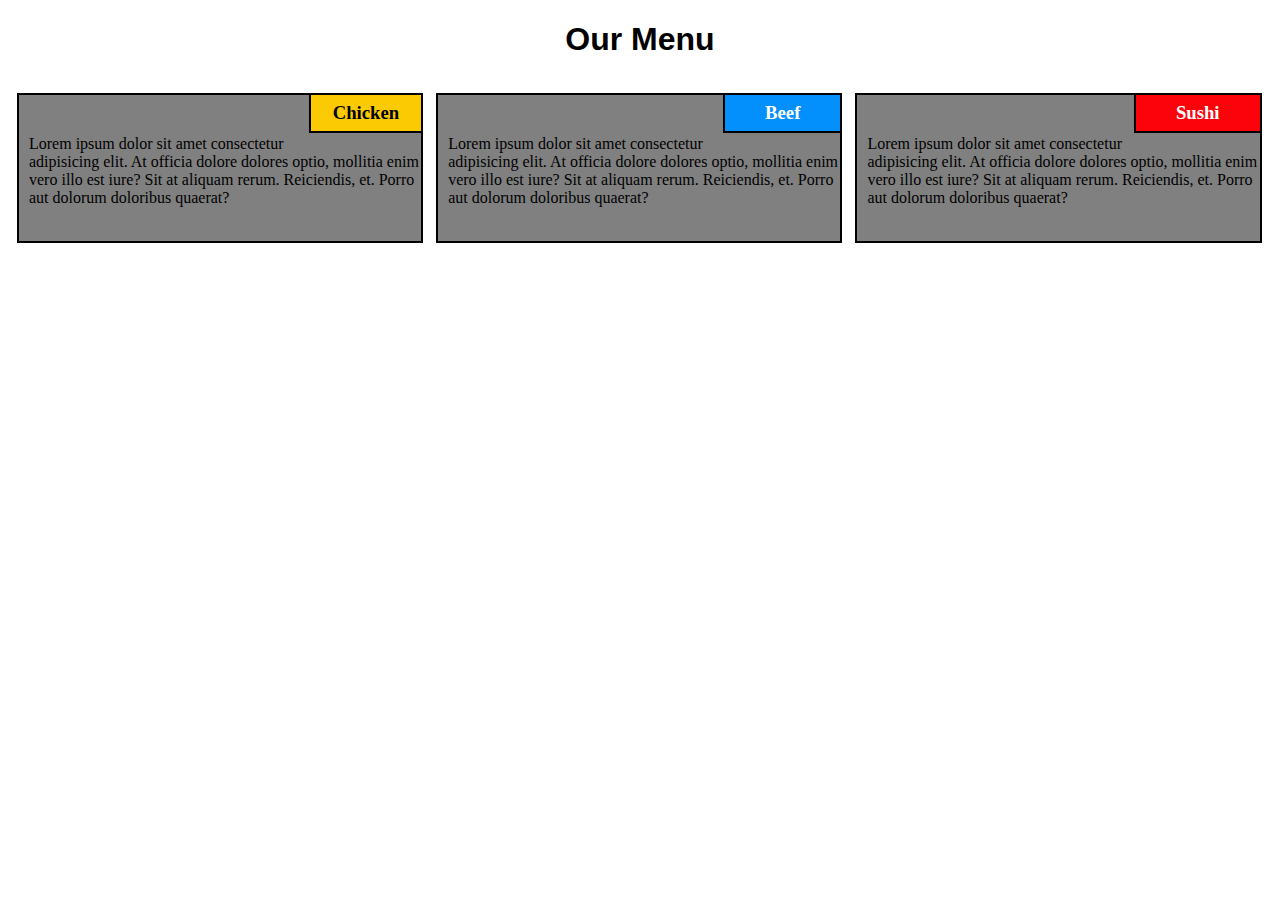
<file: Module2/index.html>
<!DOCTYPE html>
<html lang="en">
<head>
    <meta charset="UTF-8">
    <meta http-equiv="X-UA-Compatible" content="IE=edge">
    <meta name="viewport" content="width=device-width, initial-scale=1.0">
    <title>Module 2 Assignment</title>
    <link rel="stylesheet" href="style.css">
</head>
<body>
    <div class="container">
        <h1>Our Menu</h1>
        <div class="row">
            <div class="box1">
                <h3>Chicken</h3>
                <p>Lorem ipsum dolor sit amet consectetur adipisicing elit. At officia dolore dolores optio, mollitia enim vero illo est iure? Sit at aliquam rerum. Reiciendis, et. Porro aut dolorum doloribus quaerat?</p>
            </div>
            <div class="box2">
                <h3>Beef</h3>
                <p>Lorem ipsum dolor sit amet consectetur adipisicing elit. At officia dolore dolores optio, mollitia enim vero illo est iure? Sit at aliquam rerum. Reiciendis, et. Porro aut dolorum doloribus quaerat?</p>
            </div>
            <div class="box3">
                <h3>Sushi</h3>
                <p>Lorem ipsum dolor sit amet consectetur adipisicing elit. At officia dolore dolores optio, mollitia enim vero illo est iure? Sit at aliquam rerum. Reiciendis, et. Porro aut dolorum doloribus quaerat?</p>
            </div>
        </div>
    </div>
</body>
</html>
</file>
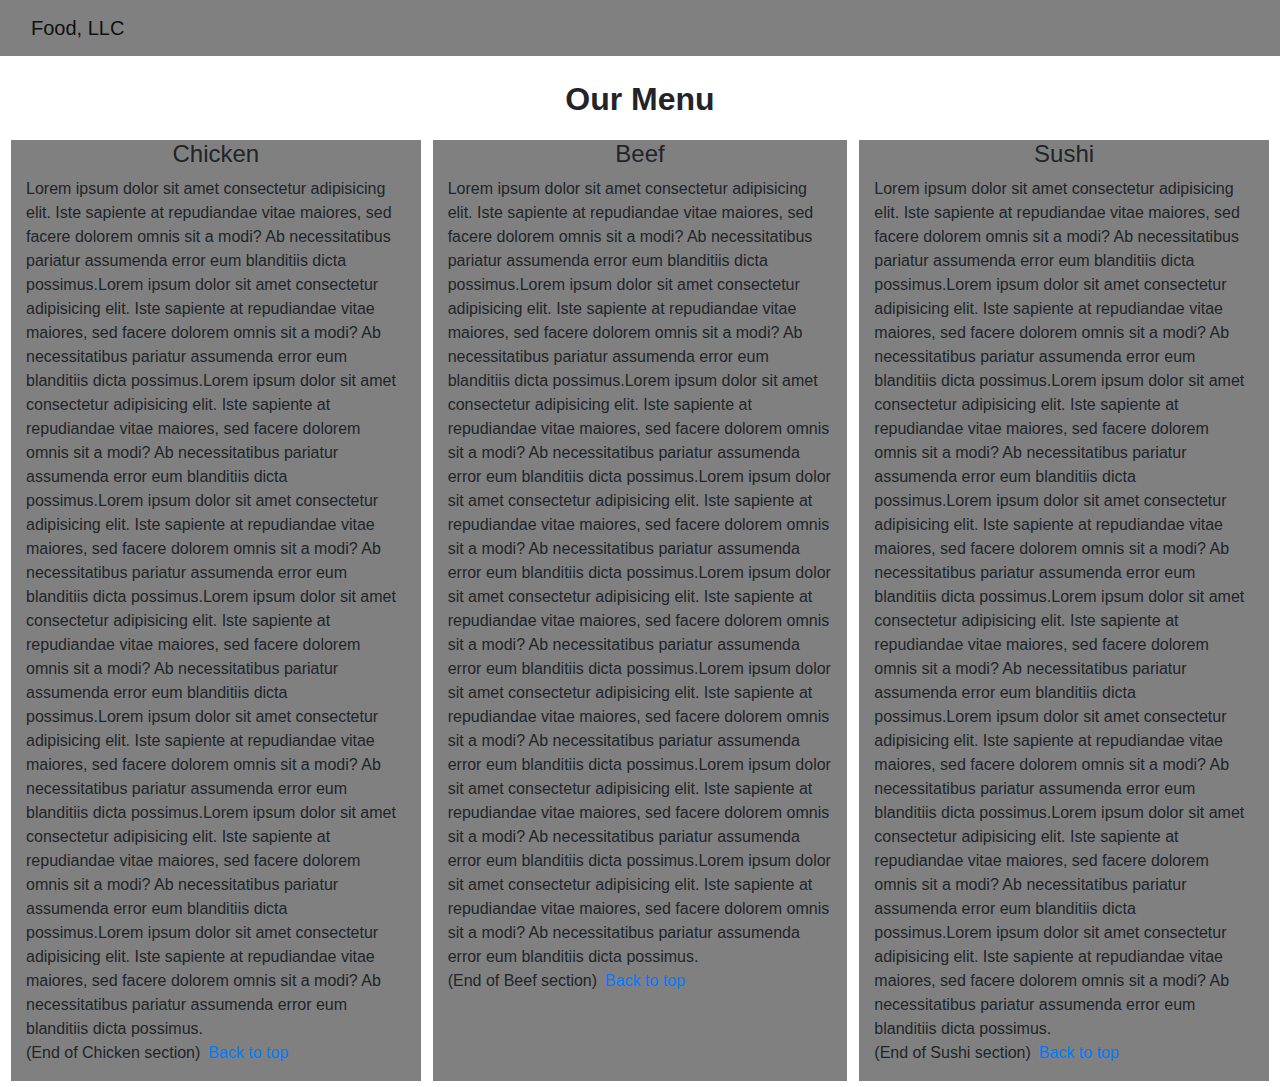
<file: Module3/index.html>
<!DOCTYPE html>
<html lang="en">
<head>
    <meta charset="UTF-8">
    <meta http-equiv="X-UA-Compatible" content="IE=edge">
    <meta name="viewport" content="width=device-width, initial-scale=1.0">
    <title>Module 3 Solution</title>
    <link rel="stylesheet" href="style.css">
    <link rel="stylesheet" href="css/bootstrap.min.css">
</head>
<body>
        <nav class="navbar navbar-expand-md navbar-light">
            <div class="container-fluid">
            <a class="navbar-brand" href="#">Food, LLC</a>
            <button class="navbar-toggler" type="button" data-toggle="collapse" data-target="#navbarSupportedContent"          aria-controls="navbarSupportedContent" aria-expanded="false" aria-label="Toggle navigation">
                <span class="navbar-toggler-icon"></span>
            </button>
            <div class="collapse navbar-collapse text-center " id="navbarSupportedContent">
              <ul class="navbar-nav d-md-none">
                <li class="nav-item">
                  <a class="nav-link" href="#"  >Home</a>
                </li>
                <li class="nav-item">
                  <a class="nav-link" href="#">Link</a>
                </li>
                <li class="nav-item">
                  <a class="nav-link" href="#">Disabled</a>
                </li>
              </ul>
            </div>
            </div>
          </nav>

            <h2 class="text-center mt-4" id="main-tag">Our Menu</h2>
            <div class="container-fluid">
          <section class="main1 mt-3">
                  <div class="row">
                      <div class="col-md-4 col-sm-6 col-xs-12" id="main-div1">
                          <h4 class="text-center">Chicken</h4>
                          <p>Lorem ipsum dolor sit amet consectetur adipisicing elit. Iste sapiente at repudiandae vitae maiores, sed facere dolorem omnis sit a modi? Ab necessitatibus pariatur assumenda error eum blanditiis dicta possimus.Lorem ipsum dolor sit amet consectetur adipisicing elit. Iste sapiente at repudiandae vitae maiores, sed facere dolorem omnis sit a modi? Ab necessitatibus pariatur assumenda error eum blanditiis dicta possimus.Lorem ipsum dolor sit amet consectetur adipisicing elit. Iste sapiente at repudiandae vitae maiores, sed facere dolorem omnis sit a modi? Ab necessitatibus pariatur assumenda error eum blanditiis dicta possimus.Lorem ipsum dolor sit amet consectetur adipisicing elit. Iste sapiente at repudiandae vitae maiores, sed facere dolorem omnis sit a modi? Ab necessitatibus pariatur assumenda error eum blanditiis dicta possimus.Lorem ipsum dolor sit amet consectetur adipisicing elit. Iste sapiente at repudiandae vitae maiores, sed facere dolorem omnis sit a modi? Ab necessitatibus pariatur assumenda error eum blanditiis dicta possimus.Lorem ipsum dolor sit amet consectetur adipisicing elit. Iste sapiente at repudiandae vitae maiores, sed facere dolorem omnis sit a modi? Ab necessitatibus pariatur assumenda error eum blanditiis dicta possimus.Lorem ipsum dolor sit amet consectetur adipisicing elit. Iste sapiente at repudiandae vitae maiores, sed facere dolorem omnis sit a modi? Ab necessitatibus pariatur assumenda error eum blanditiis dicta possimus.Lorem ipsum dolor sit amet consectetur adipisicing elit. Iste sapiente at repudiandae vitae maiores, sed facere dolorem omnis sit a modi? Ab necessitatibus pariatur assumenda error eum blanditiis dicta possimus.<br>(End of Chicken section)<a class="ml-2" href="#main-tag">Back to top</a></p>
                      </div>
                      <div class="col-md-4 col-sm-6 col-xs-12" id="main-div2">
                        <h4 class="text-center">Beef</h4>
                        <p>Lorem ipsum dolor sit amet consectetur adipisicing elit. Iste sapiente at repudiandae vitae maiores, sed facere dolorem omnis sit a modi? Ab necessitatibus pariatur assumenda error eum blanditiis dicta possimus.Lorem ipsum dolor sit amet consectetur adipisicing elit. Iste sapiente at repudiandae vitae maiores, sed facere dolorem omnis sit a modi? Ab necessitatibus pariatur assumenda error eum blanditiis dicta possimus.Lorem ipsum dolor sit amet consectetur adipisicing elit. Iste sapiente at repudiandae vitae maiores, sed facere dolorem omnis sit a modi? Ab necessitatibus pariatur assumenda error eum blanditiis dicta possimus.Lorem ipsum dolor sit amet consectetur adipisicing elit. Iste sapiente at repudiandae vitae maiores, sed facere dolorem omnis sit a modi? Ab necessitatibus pariatur assumenda error eum blanditiis dicta possimus.Lorem ipsum dolor sit amet consectetur adipisicing elit. Iste sapiente at repudiandae vitae maiores, sed facere dolorem omnis sit a modi? Ab necessitatibus pariatur assumenda error eum blanditiis dicta possimus.Lorem ipsum dolor sit amet consectetur adipisicing elit. Iste sapiente at repudiandae vitae maiores, sed facere dolorem omnis sit a modi? Ab necessitatibus pariatur assumenda error eum blanditiis dicta possimus.Lorem ipsum dolor sit amet consectetur adipisicing elit. Iste sapiente at repudiandae vitae maiores, sed facere dolorem omnis sit a modi? Ab necessitatibus pariatur assumenda error eum blanditiis dicta possimus.Lorem ipsum dolor sit amet consectetur adipisicing elit. Iste sapiente at repudiandae vitae maiores, sed facere dolorem omnis sit a modi? Ab necessitatibus pariatur assumenda error eum blanditiis dicta possimus.<br>(End of Beef section)<a class="ml-2" href="#main-tag">Back to top</a></p>
                    </div>
                    <div class="col-md-4 col-sm-12 col-xs-12" id="main-div3">
                        <h4 class="text-center">Sushi</h4>
                        <p>Lorem ipsum dolor sit amet consectetur adipisicing elit. Iste sapiente at repudiandae vitae maiores, sed facere dolorem omnis sit a modi? Ab necessitatibus pariatur assumenda error eum blanditiis dicta possimus.Lorem ipsum dolor sit amet consectetur adipisicing elit. Iste sapiente at repudiandae vitae maiores, sed facere dolorem omnis sit a modi? Ab necessitatibus pariatur assumenda error eum blanditiis dicta possimus.Lorem ipsum dolor sit amet consectetur adipisicing elit. Iste sapiente at repudiandae vitae maiores, sed facere dolorem omnis sit a modi? Ab necessitatibus pariatur assumenda error eum blanditiis dicta possimus.Lorem ipsum dolor sit amet consectetur adipisicing elit. Iste sapiente at repudiandae vitae maiores, sed facere dolorem omnis sit a modi? Ab necessitatibus pariatur assumenda error eum blanditiis dicta possimus.Lorem ipsum dolor sit amet consectetur adipisicing elit. Iste sapiente at repudiandae vitae maiores, sed facere dolorem omnis sit a modi? Ab necessitatibus pariatur assumenda error eum blanditiis dicta possimus.Lorem ipsum dolor sit amet consectetur adipisicing elit. Iste sapiente at repudiandae vitae maiores, sed facere dolorem omnis sit a modi? Ab necessitatibus pariatur assumenda error eum blanditiis dicta possimus.Lorem ipsum dolor sit amet consectetur adipisicing elit. Iste sapiente at repudiandae vitae maiores, sed facere dolorem omnis sit a modi? Ab necessitatibus pariatur assumenda error eum blanditiis dicta possimus.Lorem ipsum dolor sit amet consectetur adipisicing elit. Iste sapiente at repudiandae vitae maiores, sed facere dolorem omnis sit a modi? Ab necessitatibus pariatur assumenda error eum blanditiis dicta possimus.<br>(End of Sushi section)<a class="ml-2" href="#main-tag">Back to top</a></p>
                    </div>
                  </div>
          </section>
        </div>


    <script src="js/jQuery.js"></script>
    <script src="js/bootstrap.bundle.js"></script>
</body>
</html>
</file>
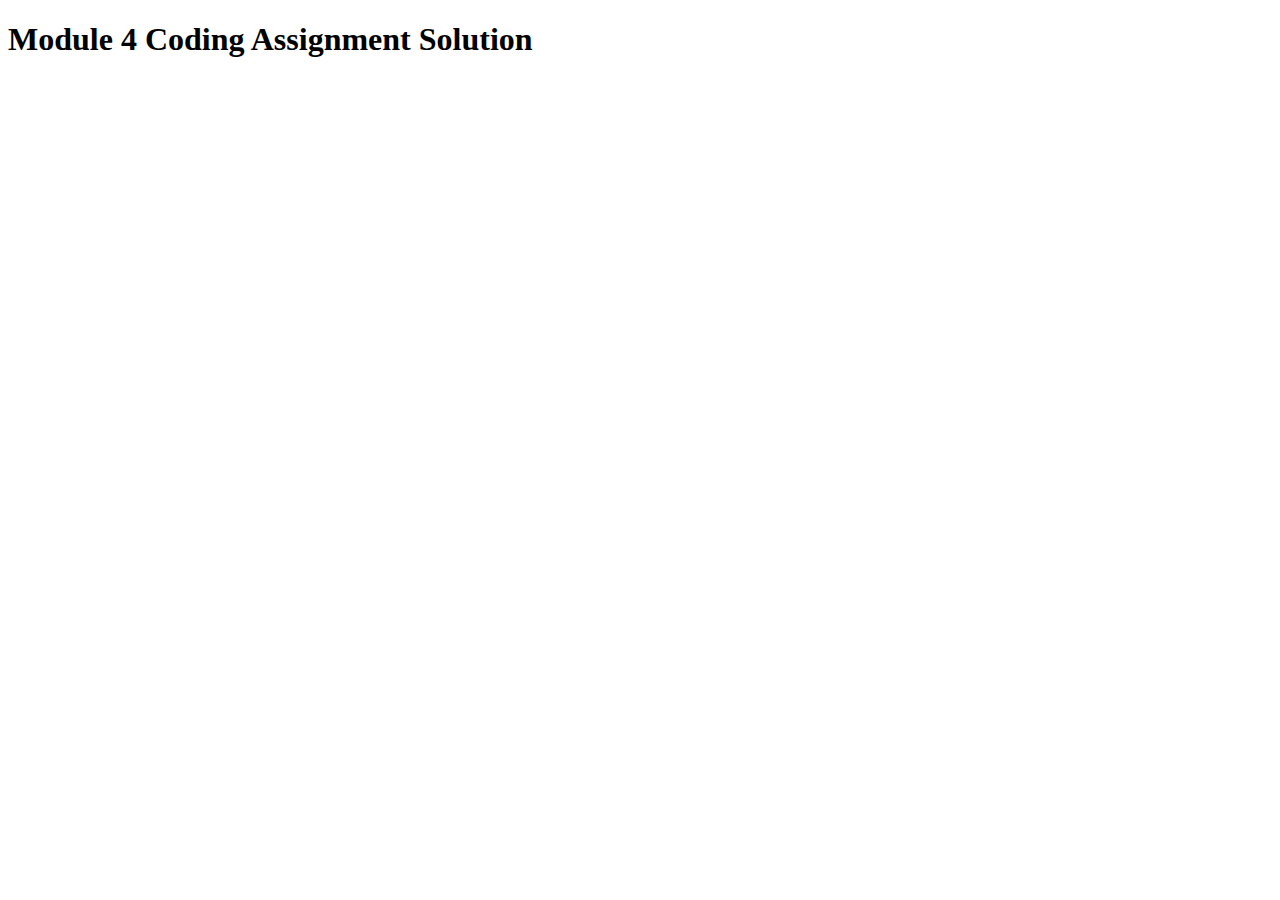
<file: Module4/index.html>
<!DOCTYPE html>
<html lang="en">
<head>
    <meta charset="UTF-8">
    <meta http-equiv="X-UA-Compatible" content="IE=edge">
    <meta name="viewport" content="width=device-width, initial-scale=1.0">
    <title>Document</title>
    <script src="script.js"></script>
</head>
<body>
    <h1>Module 4 Coding Assignment Solution</h1>
</body>
</html>
</file>
<file: Module2/style.css>
body{
    margin:0px;
    padding:0px;
}
.container{
    margin:0px 17px;
}
h1{
    text-align:center;
    font-family: Arial, Helvetica, sans-serif;
    margin-bottom:35px;
}
.box1{
    height:150px;
    background-color: grey;
    margin-bottom:15px;
    width:32.6%;
    float:left;
    margin-right:13px;
    box-sizing: border-box;
    border:2px solid black;
}
.box2{
    height:150px;
    background-color: grey;
    margin-bottom:15px;
    width:32.6%;
    float:left;
    margin-right:13px;
    box-sizing: border-box;
    border:2px solid black;
}
    
.box3{
    height:150px;
    background-color: grey;
    width:32.6%;
    float:left;
    box-sizing: border-box;
    border:2px solid black;
}
.box1 h3{
    margin-top:0px;
    float:right;
    border-bottom:2px solid black;
    border-left:2px solid black;
    padding:7px 22px;
    background-color: #fcca03;
}
.box2 h3{
    margin-top:0px;
    float:right;
    border-bottom:2px solid black;
    border-left:2px solid black;
    padding:7px 40px;
    background-color: #0390fc;
    color:white;
}
.box3 h3{
    margin-top:0px;
    float:right;
    border-bottom:2px solid black;
    border-left:2px solid black;
    padding:7px 40px;
    background-color: #fc030b;
    color:white;
}
.box1 p{
    padding-top:24px;
    padding-left:10px;
    /* padding-right:10px; */
}
.box2 p{
    padding-top:24px;
    padding-left:10px;
    /* padding-right:10px; */
}
.box3 p{
    padding-top:24px;
    padding-left:10px;
    /* padding-right:10px; */
}
@media screen and (max-width:1213px){
    .box1{
        width: 32.4%;
    }
    .box2{
        width: 32.4%;
    }
    .box3{
        width: 32.4%;
    }
}
@media screen and (max-width:991px){
    .box1{
        width: 49.2%;
    }
    .box2{
        width: 49.2%;
        margin-right:0px;
    }
    .box3{
        width: 100%;
    }
}
@media screen and (max-width:844px){
    .box1{
        width: 49.2%;
        margin-right:11px;
        margin-bottom:12px;
    }
    .box2{
        width: 49.2%;
        margin-right:0px;
        margin-bottom:12px;
    }
    .box3{
        width: 100%;
    }
}
@media screen and (max-width:767px){
    .box1{
        width: 100%;
        margin-right:11px;
        margin-bottom:12px;
    }
    .box2{
        width: 100%;
        margin-right:0px;
        margin-bottom:12px;
    }
    .box3{
        width: 100%;
    }
}
</file>
<file: Module3/style.css>
.navbar{
    background-color: gray;
}
#main-tag{
    font-family: Arial, Helvetica, sans-serif;
    font-weight: bold;
}
#main-div1{
    background-color: gray;
    border:6px solid white;
    border-left:11px solid white;
}
#main-div2{
    background-color: gray;
    border:6px solid white;
}
#main-div3{
    background-color: gray;
    border:6px solid white;
    border-right:11px solid white;
}
@media screen and (max-width: 767px) {
    #main-div2{
      border-right:12px solid white;
    }
    #main-div3{
        border-left:11px solid white;
    }
  }
  @media screen and (max-width: 575px) {
    #main-div1{
        border:20px solid white;
    }
    #main-div2{
        border:20px solid white;
    }
    #main-div3{
        border:20px solid white;
    }
  }
</file>
